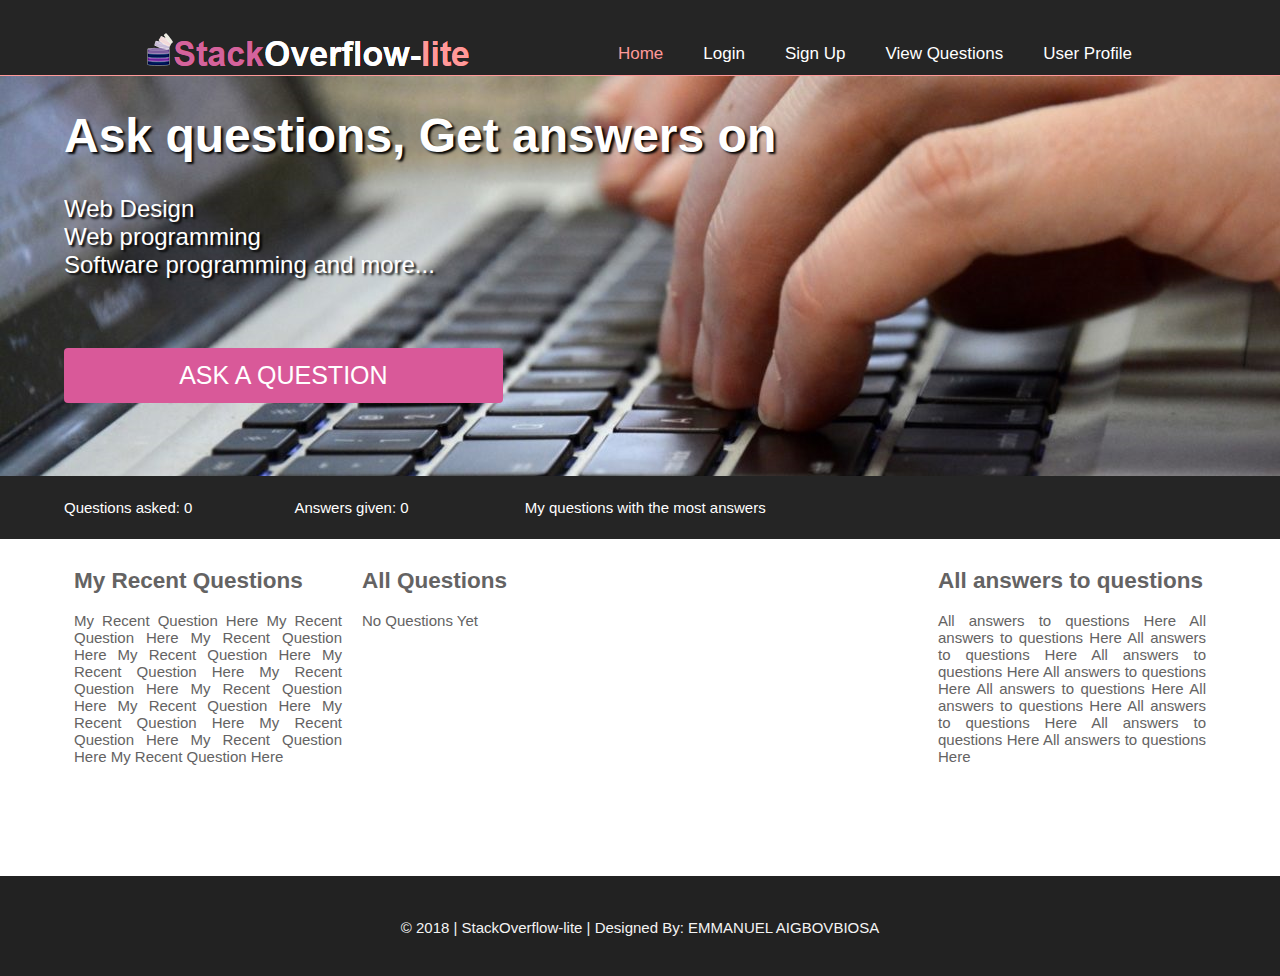
<file: index.html>
<!DOCTYPE html>
<html lang="en" dir="ltr">
    <head> 
        <meta charset="utf-8">
        <meta http-equiv="X-UA-Compatible" content="IE=edge">
        <meta name="viewport" content="width=device-width, initial-scale=1">
        <meta name="author" content="Emmanuel Aigbovbiosa">
        <meta name="keywords" content="Get help on web design, web development, learn web design, learn programming, ask any web developement questions">
        <title>Stack Overflow-lite</title>
        <link rel="stylesheet" href="css/style.css">
        <link rel="stylesheet" href="css/menu.css">
        <link rel="Shortcut Icon" href="images/favicon.ico"/>
    </head>
    <body>

        <header>
            <div class="div_header">
                <div id="site_caption">
               <a href="index.html"><img src="images/logo.png" alt="StackOverflow-lite" title="StackOverflow-lite"/></a>
               
               <!--<img src="images/favicon.png"/><b><span style="font-size: 34px; color: #d4639c;">Stack</span><span style="font-size: 34px;">Overflow-</span><span style="font-size: 34px; color: #ff9999;">lite </span></b>-->
                </div>
                <nav>
                    <ul>
                        <li class="current_link"><a href="index.html" title="Home"> Home </a></li>
                        <li><a href="login.html" title="Login"> Login </a></li>
                        <li><a href="signup.html" title="Sign Up"> Sign Up </a></li>
                        <li><a href="viewquestions.html" title="View Questions"> View Questions </a></li>
                        <li><a href="userprofile.html" title="User Profile"> User Profile </a></li>
                    </ul>
                </nav>
            </div>
        </header>
      
        
        <div class="main-cover">
            <div class="main-div" id="main_container">
        <section id="first_section">
            <div class="div_container">  
                <h1> Ask questions, Get answers on</h1>
                <div>     Web Design </div>
                <div>      Web programming </div>
                <div>      Software programming and more... </div>
             
                
                
               
                <div class="div_ask_question">
                    <a href="askaquestion.html" title="Ask A Question">     <button type="submit" class="btn_ask_question">Ask A Question</button> </a>
                </div>   
                
            </div>
        </section>

        <section id="second_section">
            <div class="div_container">
          <div class="div_container_second">  
                        <div class="div_number_of_questions"> Questions asked: 0 </div>
              <div class="div_number_of_answers"> Answers given: 0</div>
        <div class="div_questions_asked"><a href="myquestionswithmostanswers.html" title="My questions with the most answers "> My questions with the most answers </a></div>
                <div class="div_recent_questions"> 
                  <!--Recent questions: 0-->
              </div>
        </div>
            </div>
        </section>


        <section id="third_sestion"> 
            <div class="div_container">
                <div id="left_box" class="box">
                    <h2>My Recent Questions</h2>
                    <span id="d">
                      My Recent Question Here My Recent Question Here My Recent Question Here My Recent Question Here My Recent Question Here My Recent Question Here 
                      My Recent Question Here My Recent Question Here My Recent Question Here My Recent Question Here My Recent Question Here My Recent Question Here 
                    </span>
                </div>
                <div id="middle_box" class="box">
                         
                    <h2>  All Questions </h2>
                      No Questions Yet   
                     
                </div>
                <div id="right_box" class="box">
                    <h2>  All answers to questions  </h2>
                    <span>
                    All answers to questions Here  All answers to questions Here  All answers to questions Here  All answers to questions Here  All answers to questions Here  
                    All answers to questions Here  All answers to questions Here  All answers to questions Here  All answers to questions Here  All answers to questions Here     
                    </span>
                </div>
            </div>
        </section>
        </div>
            </div> 
         
        <footer>
            <p>
               &copy; 2018 | StackOverflow-lite | Designed By: EMMANUEL AIGBOVBIOSA
            </p>
        </footer>

    </body>
</html>
</file>
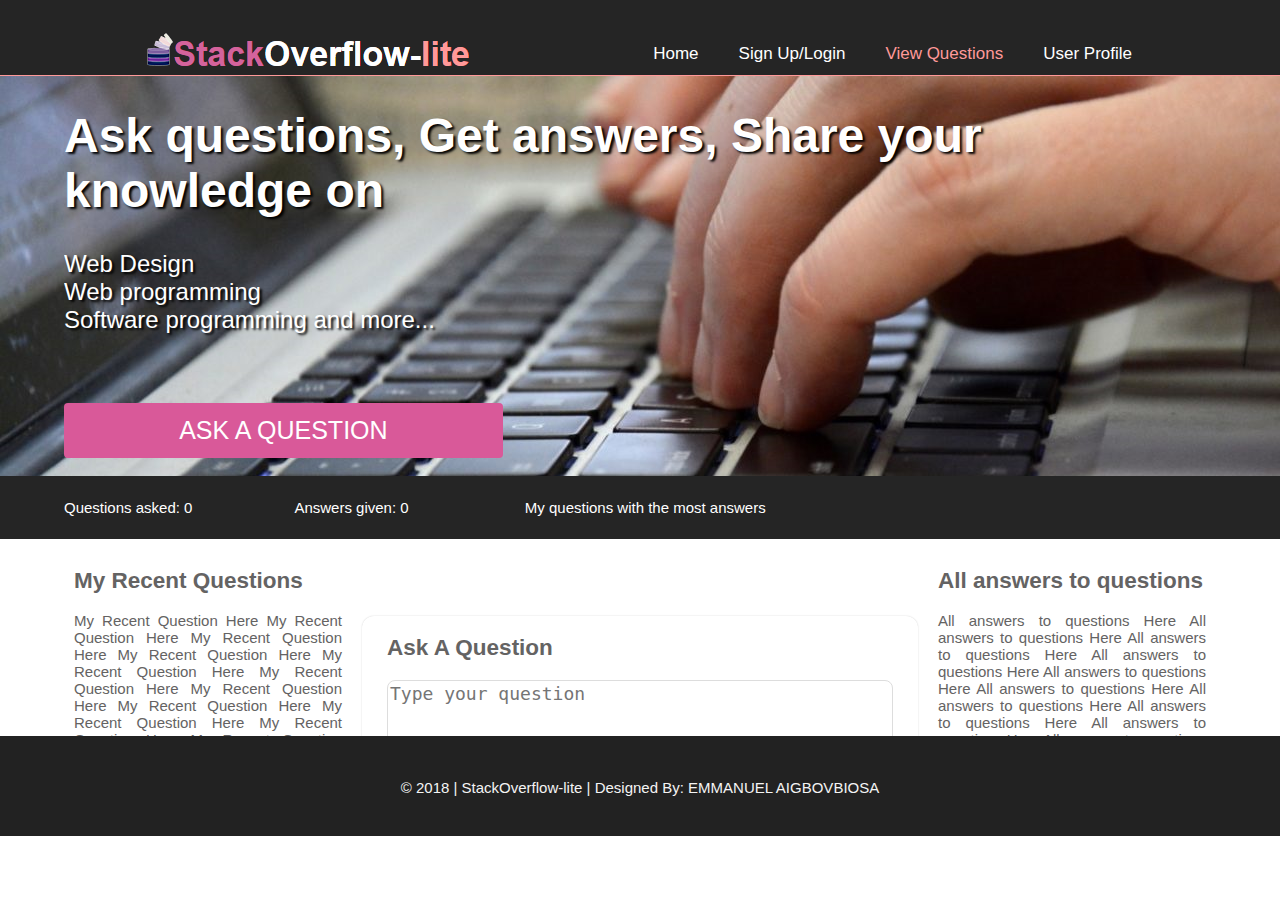
<file: askaquestion.html>
<!DOCTYPE html>
<html lang="en" dir="ltr">
    <head> 
        <meta charset="utf-8">
        <meta http-equiv="X-UA-Compatible" content="IE=edge">
        <meta name="viewport" content="width=device-width, initial-scale=1">
        <meta name="author" content="Emmanuel Aigbovbiosa">
        <meta name="keywords" content="Get help on web design, web development, learn web design, learn programming, ask any web developement questions">
        <title>Stack Overflow-lite</title>
        <link rel="stylesheet" href="css/style.css">
        <link rel="stylesheet" href="css/menu.css">
        <link rel="Shortcut Icon" href="images/favicon.ico"/>
    </head>
    <body>

        <header>
            <div class="div_header">
                <div id="site_caption">
               <a href="index.html"><img src="images/logo.png" alt="StackOverflow-lite" title="StackOverflow-lite"/></a>
                </div>
                <nav>
                    <ul>
                        <li><a href="index.html" title="Home"> Home </a></li>
                        <li><a href="signup.html" title="Sign Up"> Sign Up/Login </a></li>
                        <li class="current_link"><a href="viewquestions.html" title="View Questions"> View Questions </a></li>
                        <li><a href="userprofile.html" title="User Profile"> User Profile </a></li>
                    </ul>
                </nav>
            </div>
        </header>
        <div id="main_container">
            
        <section id="first_section">
            <div class="div_container">  
                <h1> Ask questions, Get answers, Share your knowledge on </h1>
                <div>     Web Design </div>
                <div>      Web programming </div>
                <div>      Software programming and more... </div>
             
                
                
                  <div class="div_ask_question">
                    <a href="askaquestion.html" title="Ask A Question">     <button type="submit" class="btn_ask_question">Ask A Question</button> </a>
                </div>    
                
            </div>
        </section>

        <section id="second_section">
            <div class="div_container">
          <div class="div_container_second">  
               <div class="div_number_of_questions"> Questions asked: 0 </div>
              <div class="div_number_of_answers"> Answers given: 0</div>
               <div class="div_questions_asked"><a href="myquestionswithmostanswers.html" title="My questions with the most answers "> My questions with the most answers </a></div>
             
              <div class="div_recent_questions"> 
                  <!--Recent questions: 0-->
              </div>
        </div>
            </div>
        </section>


        <section id="third_sestion"> 
            <div class="div_container">
                <div id="left_box" class="box">
                    <h2>My Recent Questions</h2>
                    <span id="d">
                      My Recent Question Here My Recent Question Here My Recent Question Here My Recent Question Here My Recent Question Here My Recent Question Here 
                      My Recent Question Here My Recent Question Here My Recent Question Here My Recent Question Here My Recent Question Here My Recent Question Here 
                    </span>
                </div>
                <div id="middle_box" class="box">
                    <div class="div_signup">
                        
                    <h2> Ask A Question </h2>
                      
                    <textarea class="txt_ask_question" placeholder="Type your question"></textarea>
                        <button type="button" class="btn_signup">Submit</button> 
                        
                    </div>
                </div>
                <div id="right_box" class="box">
                    <h2>  All answers to questions  </h2>
                    <span>
                    All answers to questions Here  All answers to questions Here  All answers to questions Here  All answers to questions Here  All answers to questions Here  
                    All answers to questions Here  All answers to questions Here  All answers to questions Here  All answers to questions Here  All answers to questions Here     
                    </span>
                </div>
            </div>
        </section>
        </div>
        
         
        <footer>
            <p>
               &copy; 2018 | StackOverflow-lite | Designed By: EMMANUEL AIGBOVBIOSA
            </p>
        </footer>

    </body>
</html>
</file>
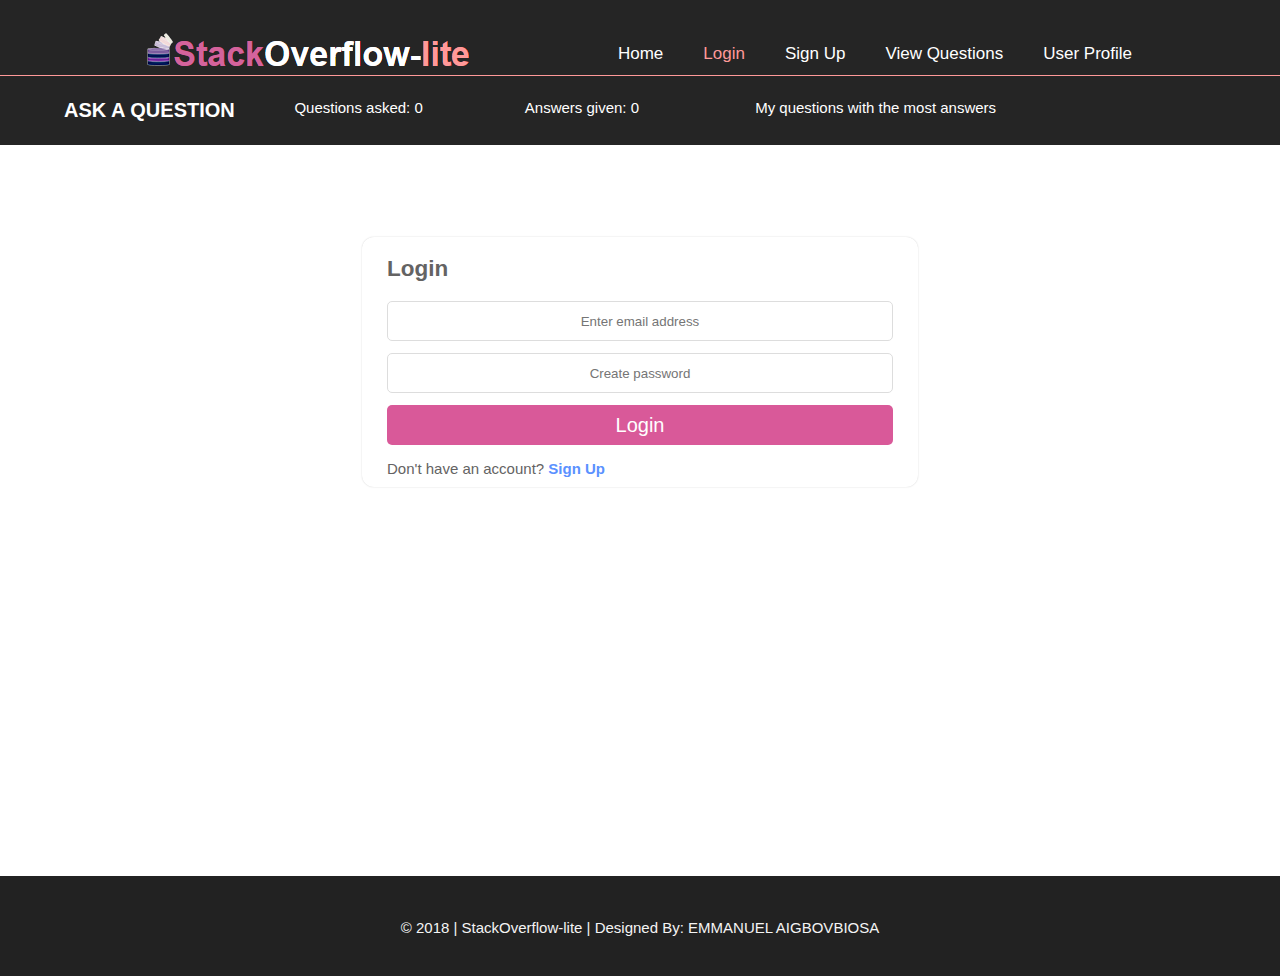
<file: login.html>
<!DOCTYPE html>
<html lang="en" dir="ltr">
    <head> 
        <meta charset="utf-8">
        <meta http-equiv="X-UA-Compatible" content="IE=edge">
        <meta name="viewport" content="width=device-width, initial-scale=1">
        <meta name="author" content="Emmanuel Aigbovbiosa">
        <meta name="keywords" content="Get help on web design, web development, learn web design, learn programming, ask any web developement questions">
        <title>Stack Overflow-lite</title>
        <link rel="stylesheet" href="css/style.css">
        <link rel="stylesheet" href="css/menu.css">
        <link rel="Shortcut Icon" href="images/favicon.ico"/>
    </head>
    <body>

        <header>
            <div class="div_header">
                <div id="site_caption">
               <a href="index.html"><img src="images/logo.png" alt="StackOverflow-lite" title="StackOverflow-lite"/></a>
                </div>
                <nav>
                    <ul>
                        <li><a href="index.html" title="Home"> Home </a></li>
                        <li class="current_link"><a href="login.html" title="Login"> Login </a></li>
                        <li><a href="signup.html" title="Sign Up"> Sign Up </a></li>
                        <li><a href="viewquestions.html" title="View Questions"> View Questions </a></li>
                        <li><a href="userprofile.html" title="User Profile"> User Profile </a></li>
                    </ul>
                </nav>
            </div>
        </header>
        
         <div class="main-cover">
            <div class="main-div" id="main_container"> 

        <section id="second_section">
            <div class="div_container">
          <div class="div_container_second">   
             <div class="div_ask_questions"> 
                 <a href="askaquestion.html" title="Ask A Question">  
                    Ask A Question 
                 </a>
             </div>
             <div class="div_number_of_questions"> Questions asked: 0 </div>
              <div class="div_number_of_answers"> Answers given: 0</div>
              <div class="div_questions_asked"><a href="myquestionswithmostanswers.html" title="My questions with the most answers "> My questions with the most answers </a></div>
              
        </div>
            </div>
        </section>


        <section id="third_sestion"> 
            <div class="div_container">
                <div id="left_box" class="box">
  
                </div>
                <div id="middle_box" class="box box_signup_login">
                    <div class="div_signup">
                        
                    <h2>  Login </h2>
                        <input type="email" id="txt_email" placeholder="Enter email address"/>
                        <input type="password" id="txt_password" placeholder="Create password"/>
                        <button type="button" class="btn_signup">Login</button>
                        <div class="signup_login">        Don't have an account? <a href="signup.html" title="Sign Up"> Sign Up</a> </div>
                    </div> 
                </div>
                <div id="right_box" class="box">
 
                </div>
            </div>
        </section>
        </div>
         </div>
         
        <footer>
            <p>
               &copy; 2018 | StackOverflow-lite | Designed By: EMMANUEL AIGBOVBIOSA
            </p>
        </footer>

    </body>
</html>
</file>
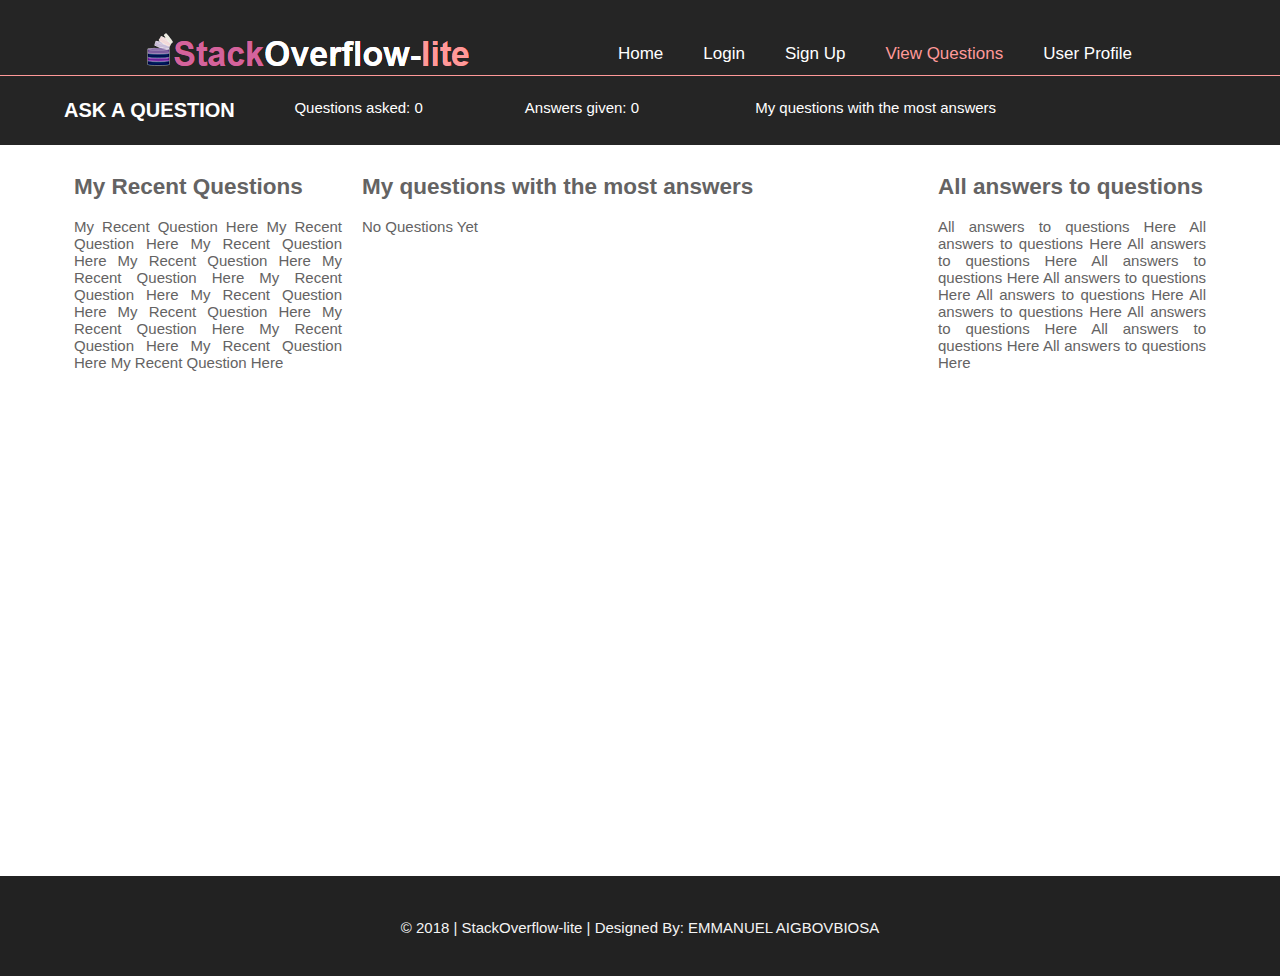
<file: myquestionswithmostanswers.html>
<!DOCTYPE html>
<html lang="en" dir="ltr">
    <head> 
        <meta charset="utf-8">
        <meta http-equiv="X-UA-Compatible" content="IE=edge">
        <meta name="viewport" content="width=device-width, initial-scale=1">
        <meta name="author" content="Emmanuel Aigbovbiosa">
        <meta name="keywords" content="Get help on web design, web development, learn web design, learn programming, ask any web developement questions">
        <title>Stack Overflow-lite</title>
        <link rel="stylesheet" href="css/style.css">
        <link rel="stylesheet" href="css/menu.css">
        <link rel="Shortcut Icon" href="images/favicon.ico"/>
    </head>
    <body>

        <header>
            <div class="div_header">
                <div id="site_caption">
               <a href="index.html"><img src="images/logo.png" alt="StackOverflow-lite" title="StackOverflow-lite"/></a>
                </div>
                <nav>
                    <ul>
                        <li><a href="index.html" title="Home"> Home </a></li>
                        <li><a href="login.html" title="Login"> Login </a></li>
                        <li><a href="signup.html" title="Sign Up"> Sign Up </a></li>
                        <li class="current_link"><a href="viewquestions.html" title="View Questions"> View Questions </a></li>
                        <li><a href="userprofile.html" title="User Profile"> User Profile </a></li>
                    </ul>
                </nav>
            </div>
        </header>
        <div class="main-cover">
            <div class="main-div" id="main_container"> 

        <section id="second_section">
            <div class="div_container">
          <div class="div_container_second">   
             <div class="div_ask_questions"> 
                 <a href="askaquestion.html" title="Ask A Question">  
                    Ask A Question 
                 </a>
             </div>
             <div class="div_number_of_questions"> Questions asked: 0 </div>
              <div class="div_number_of_answers"> Answers given: 0</div>
              <div class="div_questions_asked"><a href="myquestionswithmostanswers.html" title="My questions with the most answers "> My questions with the most answers </a></div>
              
        </div>
            </div>
        </section>


        <section id="third_sestion"> 
            <div class="div_container">
                <div id="left_box" class="box">
                    <h2>My Recent Questions</h2>
                    <span id="d">
                      My Recent Question Here My Recent Question Here My Recent Question Here My Recent Question Here My Recent Question Here My Recent Question Here 
                      My Recent Question Here My Recent Question Here My Recent Question Here My Recent Question Here My Recent Question Here My Recent Question Here 
                    </span>
                </div>
                <div id="middle_box" class="box">
                   
                        
                    <h2>  My questions with the most answers </h2>
                      No Questions Yet   
                    
                </div>
                <div id="right_box" class="box">
                    <h2>  All answers to questions  </h2>
                    <span>
                    All answers to questions Here  All answers to questions Here  All answers to questions Here  All answers to questions Here  All answers to questions Here  
                    All answers to questions Here  All answers to questions Here  All answers to questions Here  All answers to questions Here  All answers to questions Here     
                    </span>
                </div>
            </div>
        </section>
        </div>
        </div>
         
        <footer>
            <p>
               &copy; 2018 | StackOverflow-lite | Designed By: EMMANUEL AIGBOVBIOSA
            </p>
        </footer>

    </body>
</html>
</file>
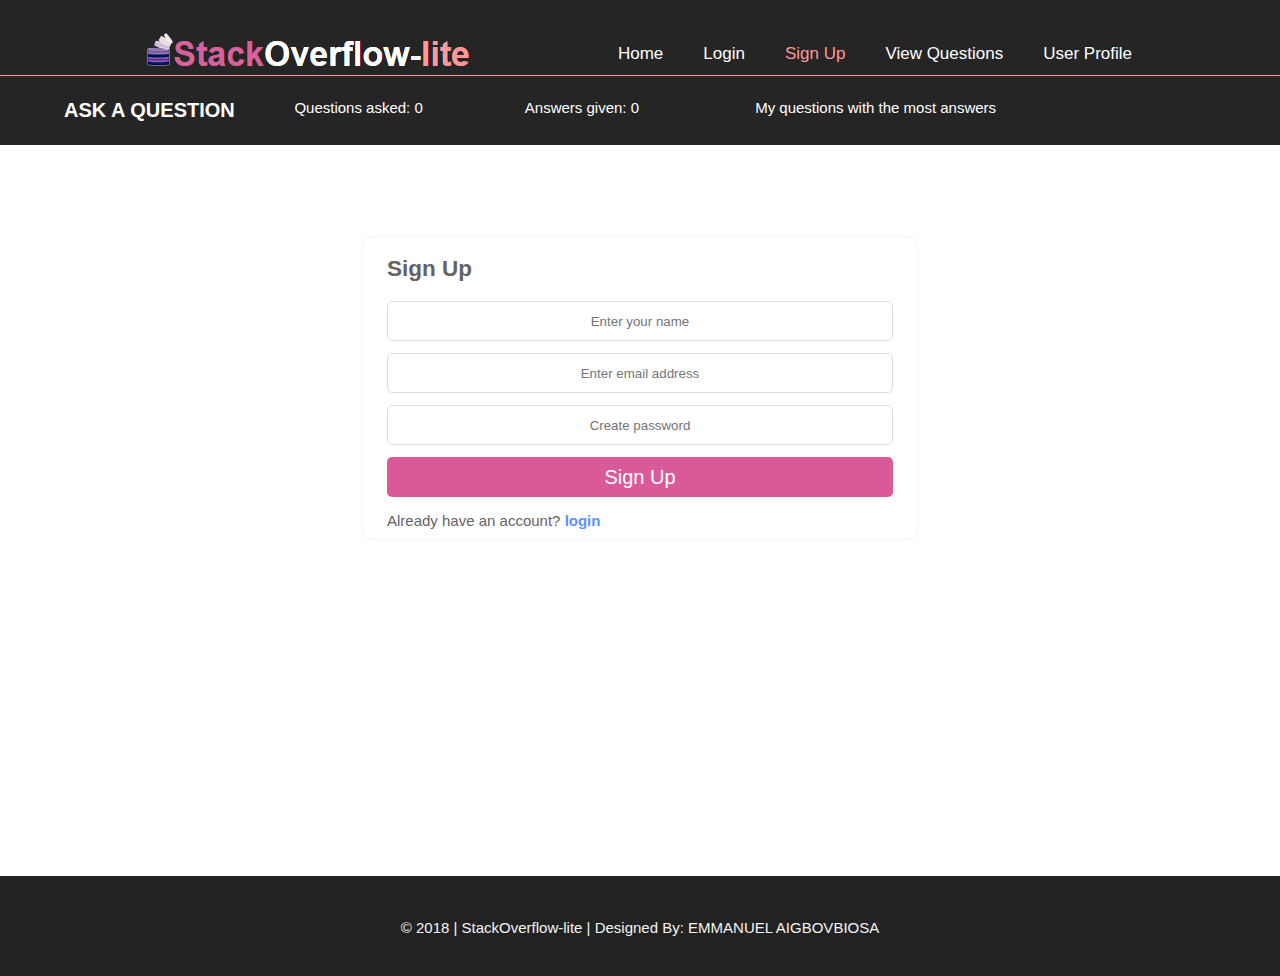
<file: signup.html>
<!DOCTYPE html>
<html lang="en" dir="ltr">
    <head> 
        <meta charset="utf-8">
        <meta http-equiv="X-UA-Compatible" content="IE=edge">
        <meta name="viewport" content="width=device-width, initial-scale=1">
        <meta name="author" content="Emmanuel Aigbovbiosa">
        <meta name="keywords" content="Get help on web design, web development, learn web design, learn programming, ask any web developement questions">
        <title>Stack Overflow-lite</title>
        <link rel="stylesheet" href="css/style.css">
        <link rel="stylesheet" href="css/menu.css">
        <link rel="Shortcut Icon" href="images/favicon.ico"/>
    </head>
    <body>

        <header>
            <div class="div_header">
                <div id="site_caption">
               <a href="index.html"><img src="images/logo.png" alt="StackOverflow-lite" title="StackOverflow-lite"/></a>
                </div>
                <nav>
                    <ul>
                        <li><a href="index.html" title="Home"> Home </a></li>
                        <li><a href="login.html" title="Login"> Login </a></li>
                        <li class="current_link"><a href="signup.html" title="Sign Up"> Sign Up </a></li>
                        <li><a href="viewquestions.html" title="View Questions"> View Questions </a></li>
                        <li><a href="userprofile.html" title="User Profile"> User Profile </a></li>
                    </ul>
                </nav>
            </div>
        </header>
        
           <div class="main-cover">
            <div class="main-div" id="main_container"> 

        <section id="second_section">
            <div class="div_container">
          <div class="div_container_second">   
             <div class="div_ask_questions"> 
                 <a href="askaquestion.html" title="Ask A Question">  
                    Ask A Question 
                 </a>
             </div>
             <div class="div_number_of_questions"> Questions asked: 0 </div>
              <div class="div_number_of_answers"> Answers given: 0</div>
              <div class="div_questions_asked"><a href="myquestionswithmostanswers.html" title="My questions with the most answers "> My questions with the most answers </a></div>
              
        </div>
            </div>
        </section>


        <section id="third_sestion"> 
            <div class="div_container">
                <div id="left_box" class="box">
                  
                </div>
                <div id="middle_box" class="box box_signup_login">
                    <div class="div_signup">
                                                
                    <h2>  Sign Up </h2>
                        <input type="text" id="txt_name" placeholder="Enter your name"/>
                        <input type="email" id="txt_email" placeholder="Enter email address"/>
                        <input type="password" id="txt_password" placeholder="Create password"/>
                        <button type="button" class="btn_signup">Sign Up</button> 
                        <div class="signup_login">        Already have an account? <a href="login.html" title="Login"> login</a> </div>
                    </div>
                </div>
                <div id="right_box" class="box">
                
                </div>
            </div>
        </section>
        </div>
         </div>
         
        <footer>
            <p>
               &copy; 2018 | StackOverflow-lite | Designed By: EMMANUEL AIGBOVBIOSA
            </p>
        </footer>

    </body>
</html>
</file>
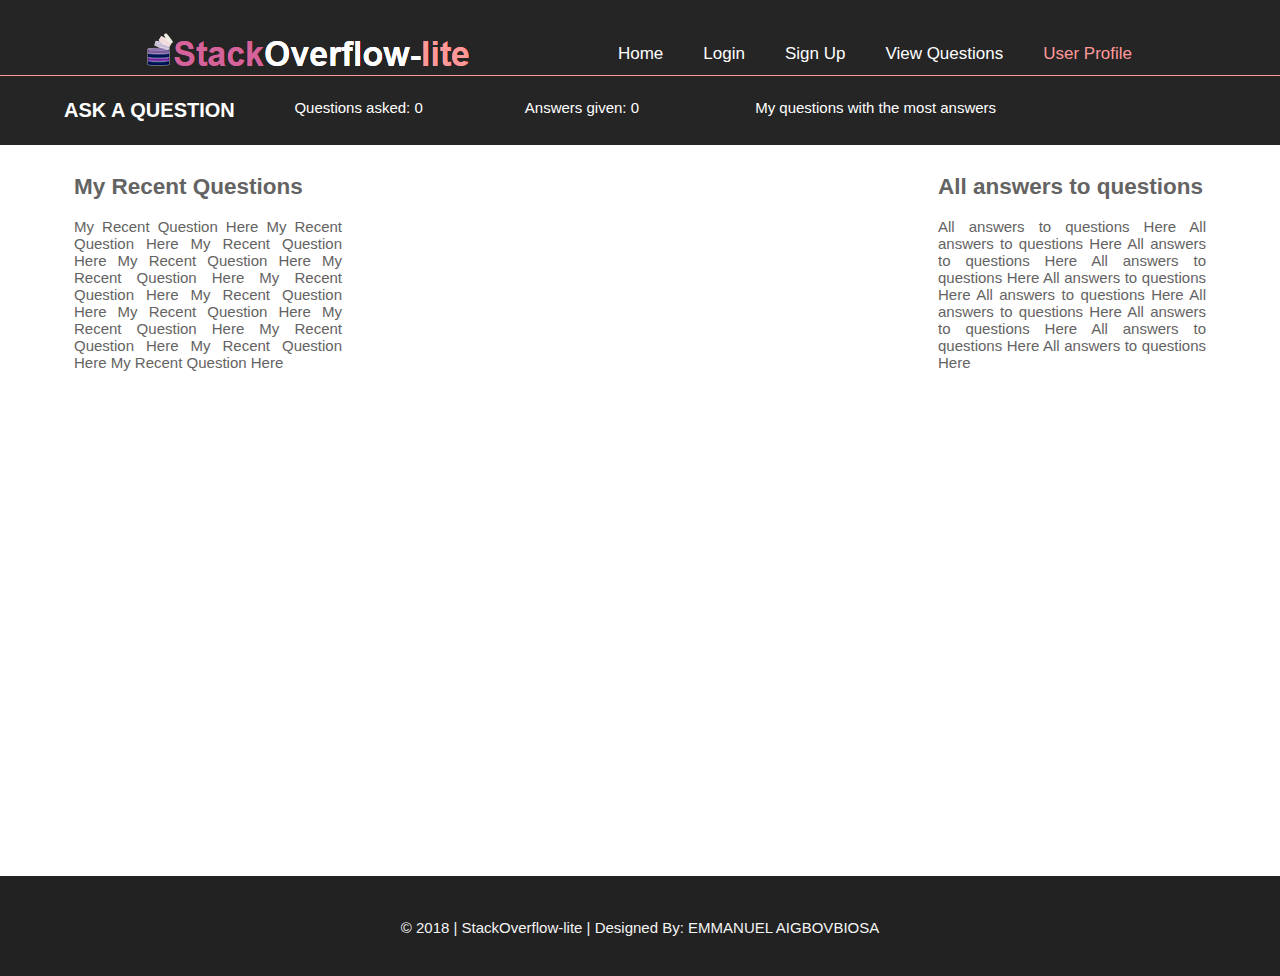
<file: userprofile.html>
<!DOCTYPE html>
<html lang="en" dir="ltr">
    <head> 
        <meta charset="utf-8">
        <meta http-equiv="X-UA-Compatible" content="IE=edge">
        <meta name="viewport" content="width=device-width, initial-scale=1">
        <meta name="author" content="Emmanuel Aigbovbiosa">
        <meta name="keywords" content="Get help on web design, web development, learn web design, learn programming, ask any web developement questions">
        <title>Stack Overflow-lite</title>
        <link rel="stylesheet" href="css/style.css">
        <link rel="stylesheet" href="css/menu.css">
        <link rel="Shortcut Icon" href="images/favicon.ico"/>
    </head>
    <body>

        <header>
            <div class="div_header">
                <div id="site_caption">
               <a href="index.html"><img src="images/logo.png" alt="StackOverflow-lite" title="StackOverflow-lite"/></a>
                </div>
                <nav>
                    <ul>
                        <li><a href="index.html" title="Home"> Home </a></li>
                        <li><a href="login.html" title="Login"> Login </a></li>
                        <li><a href="signup.html" title="Sign Up"> Sign Up </a></li>
                        <li><a href="viewquestions.html" title="View Questions"> View Questions </a></li>
                        <li class="current_link"><a href="userprofile.html" title="User Profile"> User Profile </a></li>
                    </ul>
                </nav>
            </div>
        </header>
        
         <div class="main-cover">
            <div class="main-div" id="main_container"> 

        <section id="second_section">
            <div class="div_container">
          <div class="div_container_second">   
             <div class="div_ask_questions"> 
                 <a href="askaquestion.html" title="Ask A Question">  
                    Ask A Question 
                 </a>
             </div>
             <div class="div_number_of_questions"> Questions asked: 0 </div>
              <div class="div_number_of_answers"> Answers given: 0</div>
              <div class="div_questions_asked"><a href="myquestionswithmostanswers.html" title="My questions with the most answers "> My questions with the most answers </a></div>
              
        </div>
            </div>
        </section>



        <section id="third_sestion"> 
            <div class="div_container">
                <div id="left_box" class="box">
                    <h2>My Recent Questions</h2>
                    <span id="d">
                        My Recent Question Here My Recent Question Here My Recent Question Here My Recent Question Here My Recent Question Here My Recent Question Here 
                      My Recent Question Here My Recent Question Here My Recent Question Here My Recent Question Here My Recent Question Here My Recent Question Here 
                   
                    </span>
                </div>
                <div id="middle_box" class="box">
                    
                        
                    
                         
                     
                </div>
                <div id="right_box" class="box">
                    <h2>  All answers to questions  </h2>
                    <span>
                     All answers to questions Here  All answers to questions Here  All answers to questions Here  All answers to questions Here  All answers to questions Here  
                    All answers to questions Here  All answers to questions Here  All answers to questions Here  All answers to questions Here  All answers to questions Here     
                        
                    </span>
                </div>
            </div>
        </section>
        </div>
         </div>
         
        <footer>
            <p>
               &copy; 2018 | StackOverflow-lite | Designed By: EMMANUEL AIGBOVBIOSA
            </p>
        </footer>

    </body>
</html>
</file>
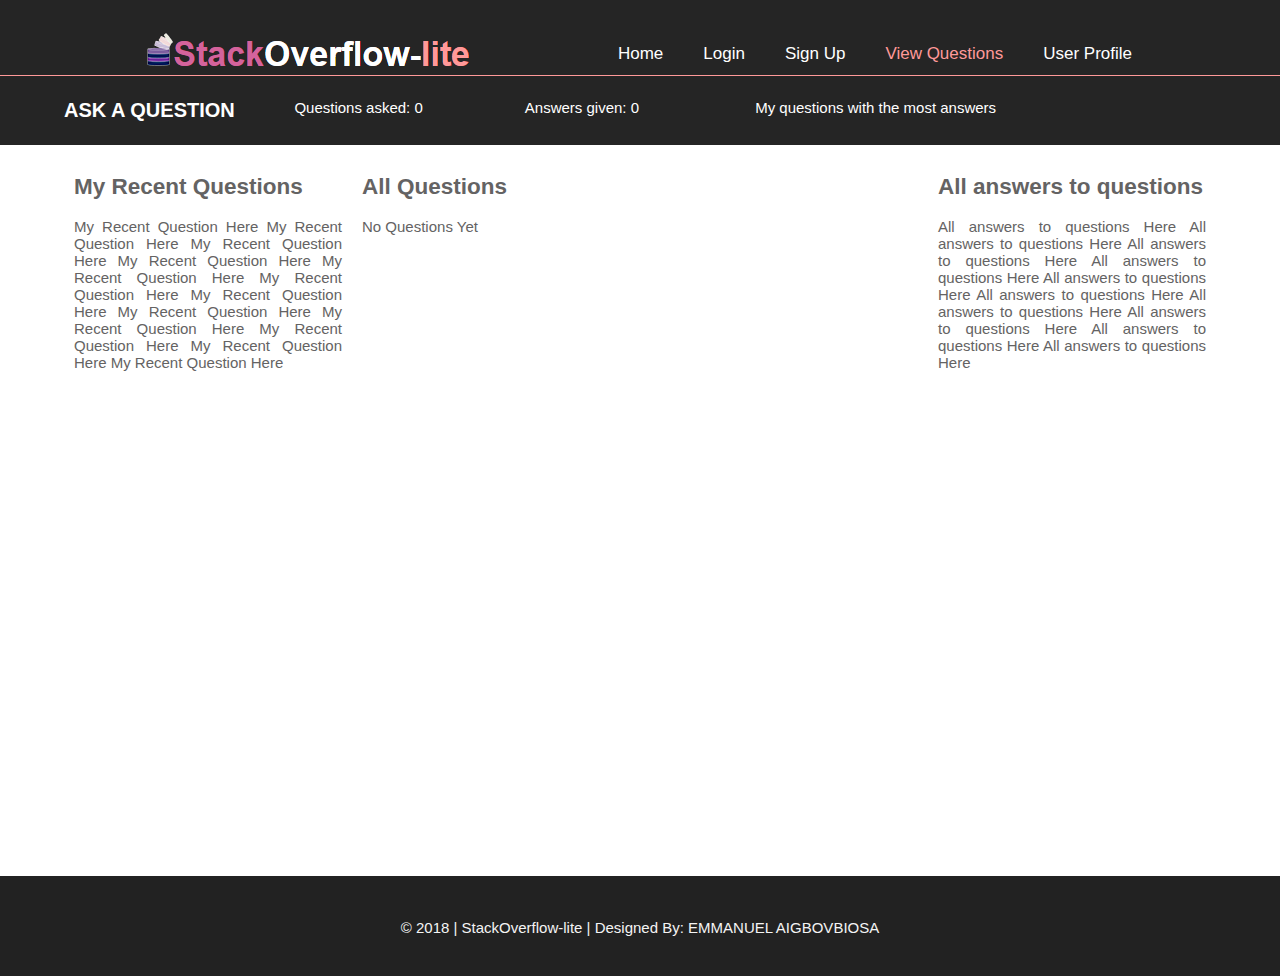
<file: viewquestions.html>
<!DOCTYPE html>
<html lang="en" dir="ltr">
    <head> 
        <meta charset="utf-8">
        <meta http-equiv="X-UA-Compatible" content="IE=edge">
        <meta name="viewport" content="width=device-width, initial-scale=1">
        <meta name="author" content="Emmanuel Aigbovbiosa">
        <meta name="keywords" content="Get help on web design, web development, learn web design, learn programming, ask any web developement questions">
        <title>Stack Overflow-lite</title>
        <link rel="stylesheet" href="css/style.css">
        <link rel="stylesheet" href="css/menu.css">
        <link rel="Shortcut Icon" href="images/favicon.ico"/>
    </head>
    <body>

        <header>
            <div class="div_header">
                <div id="site_caption">
               <a href="index.html"><img src="images/logo.png" alt="StackOverflow-lite" title="StackOverflow-lite"/></a>
                </div>
                <nav>
                    <ul>
                        <li><a href="index.html" title="Home"> Home </a></li>
                        <li><a href="login.html" title="Login"> Login </a></li>
                        <li><a href="signup.html" title="Sign Up"> Sign Up </a></li>
                        <li class="current_link"><a href="viewquestions.html" title="View Questions"> View Questions </a></li>
                        <li><a href="userprofile.html" title="User Profile"> User Profile </a></li>
                    </ul>
                </nav>
            </div>
        </header>
        <div class="main-cover">
            <div class="main-div" id="main_container"> 

        <section id="second_section">
            <div class="div_container">
          <div class="div_container_second">   
             <div class="div_ask_questions"> 
                 <a href="askaquestion.html" title="Ask A Question">  
                    Ask A Question 
                 </a>
             </div>
             <div class="div_number_of_questions"> Questions asked: 0 </div>
              <div class="div_number_of_answers"> Answers given: 0</div>
              <div class="div_questions_asked"><a href="myquestionswithmostanswers.html" title="My questions with the most answers "> My questions with the most answers </a></div>
              
        </div>
            </div>
        </section>



        <section id="third_sestion"> 
            <div class="div_container">
                <div id="left_box" class="box">
                    <h2>My Recent Questions</h2>
                    <span id="d">
                      My Recent Question Here My Recent Question Here My Recent Question Here My Recent Question Here My Recent Question Here My Recent Question Here 
                      My Recent Question Here My Recent Question Here My Recent Question Here My Recent Question Here My Recent Question Here My Recent Question Here 
                    </span>
                </div>
                <div id="middle_box" class="box">
                    
                        
                    <h2>  All Questions </h2>
                      No Questions Yet   
                     
                </div>
                <div id="right_box" class="box">
                    <h2>  All answers to questions  </h2>
                    <span>
                    All answers to questions Here  All answers to questions Here  All answers to questions Here  All answers to questions Here  All answers to questions Here  
                    All answers to questions Here  All answers to questions Here  All answers to questions Here  All answers to questions Here  All answers to questions Here     
                    </span>
                </div>
            </div>
        </section>
        </div>
         </div>
         
        <footer>
            <p>
               &copy; 2018 | StackOverflow-lite | Designed By: EMMANUEL AIGBOVBIOSA
            </p>
        </footer>

    </body>
</html>
</file>
<file: css/style.css>
a{
    text-decoration: none;
    color: #5a91ff;
}
.div_container {
    width: 90%;
    margin: auto;
    overflow: hidden;
}



.main-cover{
    min-height: 100%;
}
.main-div{
    overflow: auto;
    padding-bottom: 100px;
    /*background-color: #999;*/
}
footer{ 
    text-align: center;
    padding-top: 28px;
    background-color: #222; 
    color: #f4f4f4;
    position: relative;
    height: 100px;
    margin-top: -100px;
    
} 

#first_section{
    min-height: 400px;
    padding: 0;
    margin: 0;
    background:url('../images/bg.jpg') no-repeat;
    background-size: cover;
    background-position: center;
    width: 100%; 
    color: #fff;
    text-shadow: #000 0.1em 0.1em 0.1em;
    font-size: x-large;
    list-style: none;
} 


#second_section{ 
    color: #fff;
    background-color: #252525; 
}

.div_container_second div{ 
    margin-top: 23px;
    margin-bottom: 23px;
    float: left;
}  
.div_ask_questions {
    width: 20%; 
} 

.div_ask_questions a {
    font-size: 20px;
    text-transform: uppercase; 
    color: #fff;
    font-weight: bold;
} 
.div_ask_questions a:hover{
    color: #ff9999;
}
.div_questions_asked a:hover{
     color: #ff9999;
}

.div_number_of_questions{
    width: 20%;
}
.div_number_of_answers{
    width: 20%;
}
.div_questions_asked{
    width: 30%;
}
.div_questions_asked a{
    color: #fff;
}

.div_recent_questions{
    width: 10%;
}

h2{
    text-align: left;
}
input{
    text-align: center;
}
 

textarea{
    width: 100%;
    height: 85px;
    border: solid 1px;
    border-color: #ddd;
    border-radius: 8px; 
    font-size: 18px;
    resize: none;
}
 

.btn_ask_question{
    border-radius: 4px; 
    padding: 0 10% 0 10%; 
    height: 55px;   
    margin-top: 6%;
    font-size: 25px;
    text-transform: uppercase; 
}

button{  
    height: 40px;
    border: 0;
    border-radius: 0 8px 8px 0; 
    background-color: #d95999;  
    
    color: #fff;
    font-size: 20px;
}

.div_signup{
     margin-top: 12%;
    border-radius: 12px;
    box-shadow: #ccc 0.0em 0em 0.1em 0.0em;
    padding: 1px 25px 10px 25px;
}

.div_question{
    margin-top: 2%;
    border-radius: 12px;
    box-shadow: #ccc 0.0em 0em 0.1em 0.0em;
    padding: 1px 25px 10px 25px; 
}

.box_signup_login{  
text-align: left;
float: left;
margin-top: 15px; 
}
 

.txt_ask_question{ 
margin-bottom: 8px; 
}
.btn_ask{ 
margin-bottom: 8px; 
}

.signup_login{
    margin-top: 3%;
}
 
.box_signup_login a{
    font-weight: bold;
}

.div_signup input{ 
    width: 100%;
    height: 40px;
    border-radius: 8px 0 0 8px;
    border: solid 1px;
    border-radius: 5px;
    border-color: #ddd;
    margin-bottom: 12px;

}
.div_signup button{ 
    width: 100%;
    height: 40px;
    border: 0;
    border-radius: 5px;
    /*background-color: #9e1e87;*/ 
    color: #fff; 
}

.alt{
    text-align: center;
    margin-bottom: 12px;
}


button:hover{
     background-color: #d4639c; 
    cursor: pointer;
}

*{
    box-sizing: border-box;
}
#third_sestion{ 
    text-align: justify; 
    color: #646363; 
}
#third_sestion .div_container #left_box{
    width: 25%; 
    float: left;
    padding: 10px;
}
#third_sestion .div_container #middle_box{
    width: 50%;   
    float: left; padding: 10px;
}
#third_sestion .div_container #right_box{
    width: 25%; 
    float: left;
    padding: 10px;
}

 
@media(max-width: 1100px){
 
    .div_container_second div{
        width: 100%;
        margin-bottom: 0px;        
    }
     
    header nav ul li{
        padding: 0 1px 10px 10px;
        text-align: center;   
    }  
}

@media(max-width: 960px){
 .div_questions_asked{
    padding-bottom: 5%;
}
    .div_container_second div{
        width: 100%;
        margin-bottom: 0px;        
    }
    
    .div_recent_questions{
        padding-bottom: 12px;
    }
}



@media(max-width: 860px){
    header{
        padding-bottom: 20px;
    }

    header #site_caption, header nav{
        float: none; 
        width: 100%;  
    }
 

    #third_sestion .div_container #left_box{
        width: 100%;
        float: none;
    }
    #third_sestion .div_container #middle_box{
        width: 100%;
        float: none;
    }
    #third_sestion .div_container #right_box{
        width: 100%;
        float: none;
    }

    header nav ul li{
        padding: 0 1px 0 10px;
        text-align: center;  
    }
    #site_caption img{
        width: 55%;
    }        

    .div_container_second div{
        width: 100%;       
    }
}

@media(max-width: 660px){ 
    header{
        padding-bottom: 20px;
    }

    header #site_caption, header nav{
        float: none; 
        width: 100%;  
    } 
    #third_sestion .div_container #left_box{
        width: 100%;
        float: none;
    }
    #third_sestion .div_container #middle_box{
        width: 100%;
        float: none;
    }
    #third_sestion .div_container #right_box{
        width: 100%;
        float: none;
    }

    header nav ul li{
        padding: 0 1px 0 10px;
        text-align: center;  
    }
    #site_caption img{
        width: 65%;
    }

    .div_container_second div{
        width: 100%;        
    }
}


@media(max-width: 560px){

    header{
        padding-bottom: 20px;
    }
     li{ 
        box-shadow: #402c3c 0em 0em 0.1em 0em;
        width: 100%; 
        padding-bottom: 12px;
        font-size: 20px;
        
    }
    
    #main_container{
        width: 100%;     
        margin: auto;
        overflow: hidden;  
    }

    
.div_signup{
    border-radius: 6px;
    box-shadow: #ccc 0.0em 0em 0.1em 0.0em;
    padding: 1px 15px 15px 15px;
}
    
.signup_login{
    margin-top: 4%;
}
.box_signup_login{  
text-align: left;
float: left;
margin-top: 15px; 
}
 
    
    header #site_caption, header nav{
        float: none; 
        width: 100%;  
    }

 

    #third_sestion .div_container #left_box{
        width: 100%;
        float: none;
    }
    #third_sestion .div_container #middle_box{
        width: 100%;
        float: none;
    }
    #third_sestion .div_container #right_box{
        width: 100%;
        float: none;
    }

    header nav ul li{
        padding: 0 1px 10px 10px;
        text-align: center;  
    }
    #site_caption img{
        width: 80%;
    }

    .div_container_second div{
        width: 100%;       
    }
    .div_recent_questions{
        padding-bottom: 12px;
    }

}
</file>
<file: css/menu.css>
html, body{
  font-family: Arial, sans-serif;
  font-size: 15px;
  padding: 0;
  margin: 0;
  height: 100%;
}

ul{
  margin: 0;
  padding: 0;
}

.div_header{
  width: 80%;
  margin: auto;
  overflow: hidden;
}


header{
  background-color: #252525;
  color: #fff;
  padding-top: 30px;
  min-height: 70px;
  border-bottom: #ff9999 1px solid;
}

header a{
  text-decoration: none;;
  color: #fff;
  font-size: 17px; 
}


header li{
  float: left;
  display: inline;
  padding: 0 20px 0 20px;
}

header #site_caption{
  float: left;
}

header #site_caption h1{
  margin: 0;
}

header nav{
  float: right;
  margin-top: 14px;
}
 
header .current_link a{
    color: #ff9999;
}

 
header a:hover{
    color: #ff9999;
    text-shadow: #fff 0em 0.0em 2em;
}
</file>
